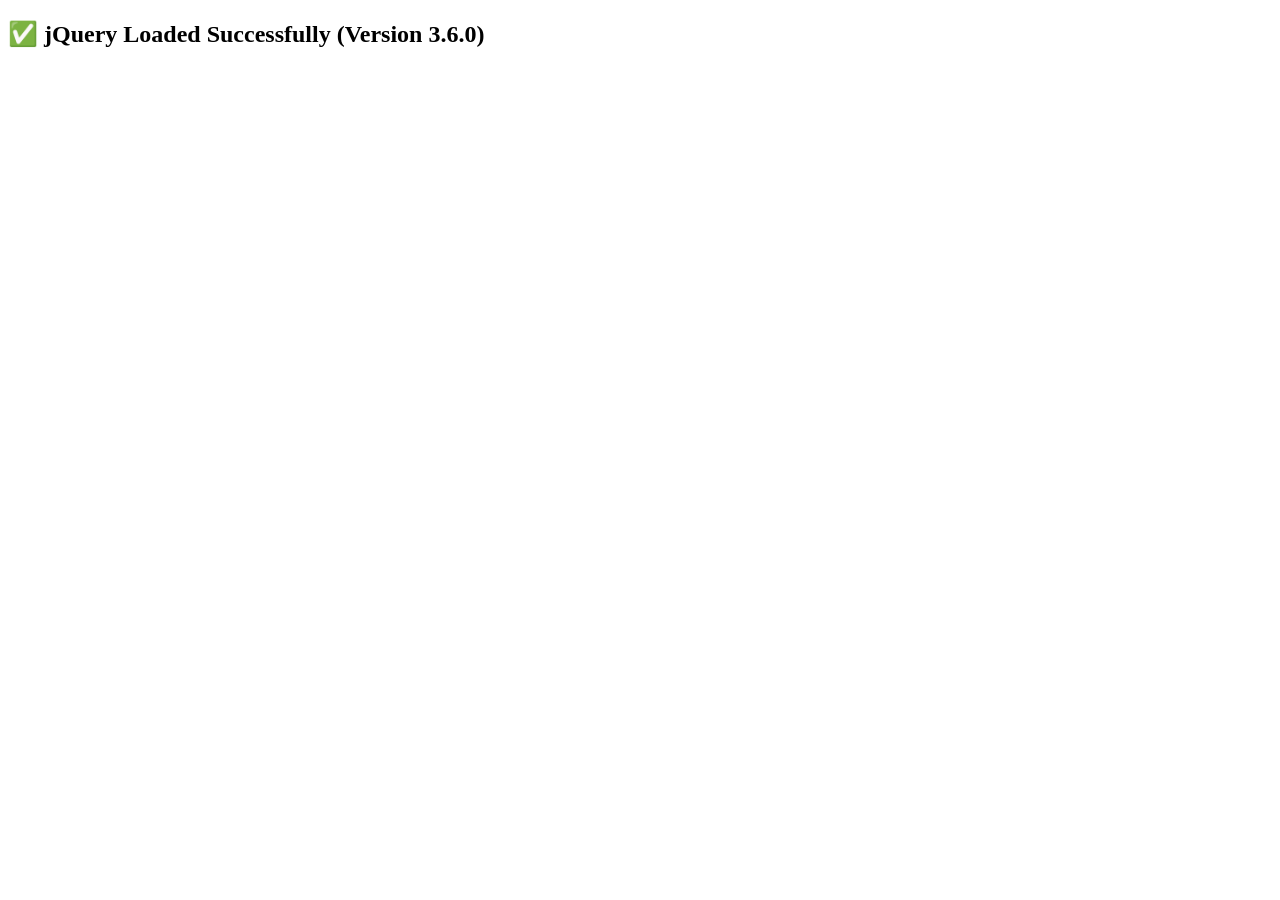
<file: test-jquery.html>
<!DOCTYPE html>
<html>
<head>
  <meta charset="UTF-8">
  <title>Test jQuery</title>
  <script src="https://code.jquery.com/jquery-3.6.0.min.js"></script>
  <script>
    $(document).ready(function() {
      try {
        var e = jQuery.fn.jquery.split(" ")[0].split(".");
        console.log("jQuery version:", e);
        document.body.innerHTML = "<h2>✅ jQuery Loaded Successfully (Version " + jQuery.fn.jquery + ")</h2>";
      } catch (err) {
        document.body.innerHTML = "<h2 style='color:red;'>❌ Error: jQuery not loaded</h2><pre>" + err + "</pre>";
      }
    });
  </script>
</head>
<body>
  <h1>Loading...</h1>
</body>
</html>
</file>
